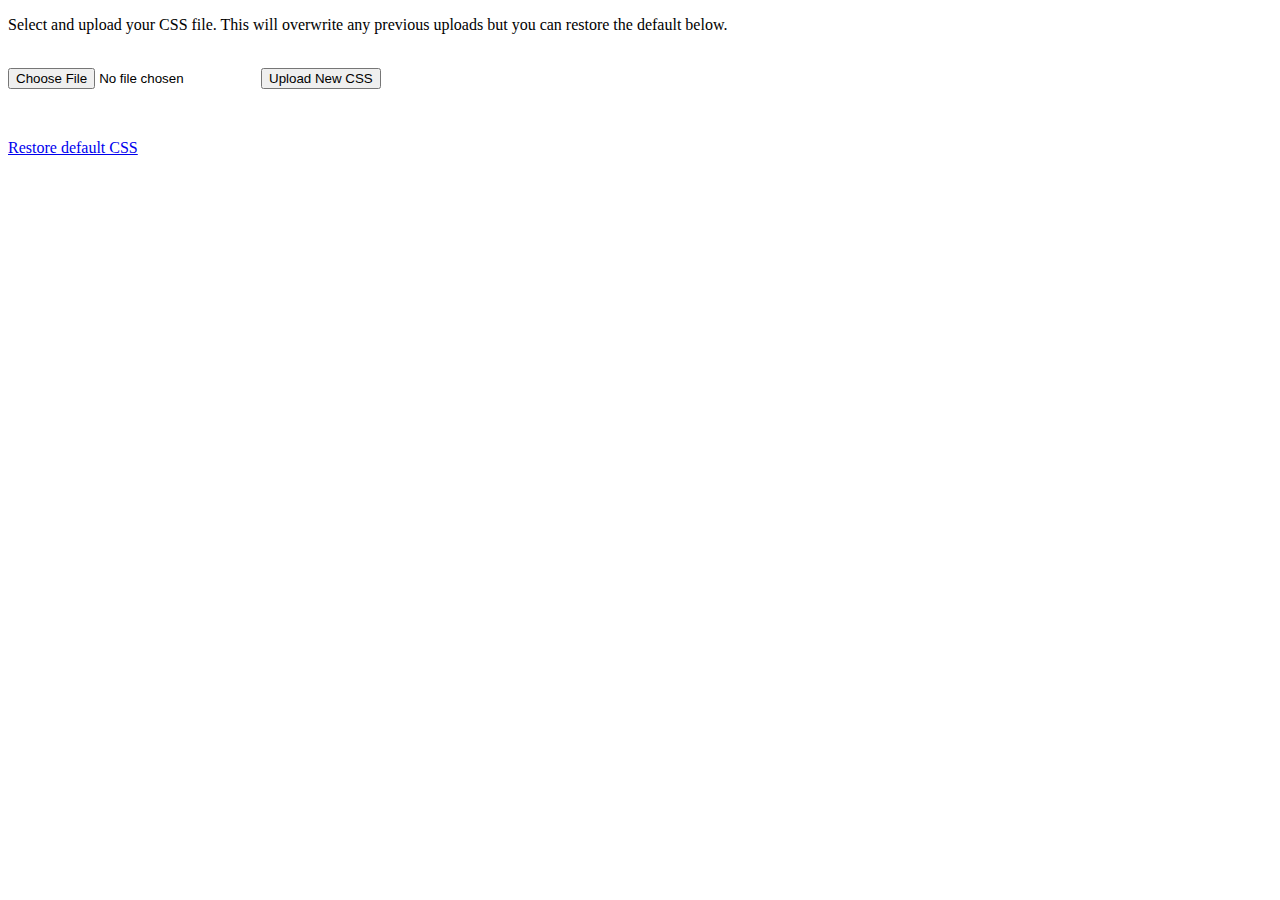
<file: espArtnetNode/data/upload.html>
<!DOCTYPE html>
<html>
	<head>
		<title>
			espArtNetNode CSS Upload
		</title>
	</head>
	<body>
		<p>
			Select and upload your CSS file. This will overwrite any previous uploads but you can restore the default below.<br>
			<br>
		</p>
		<form method='post' action='/style_upload' enctype='multipart/form-data'>
			<input type='file' name='css'><input type='submit' value='Upload New CSS'>
		</form>
		<p>
			<br>
		</p><a href='/style_delete'>Restore default CSS</a>
	</body>
</html>
</file>
